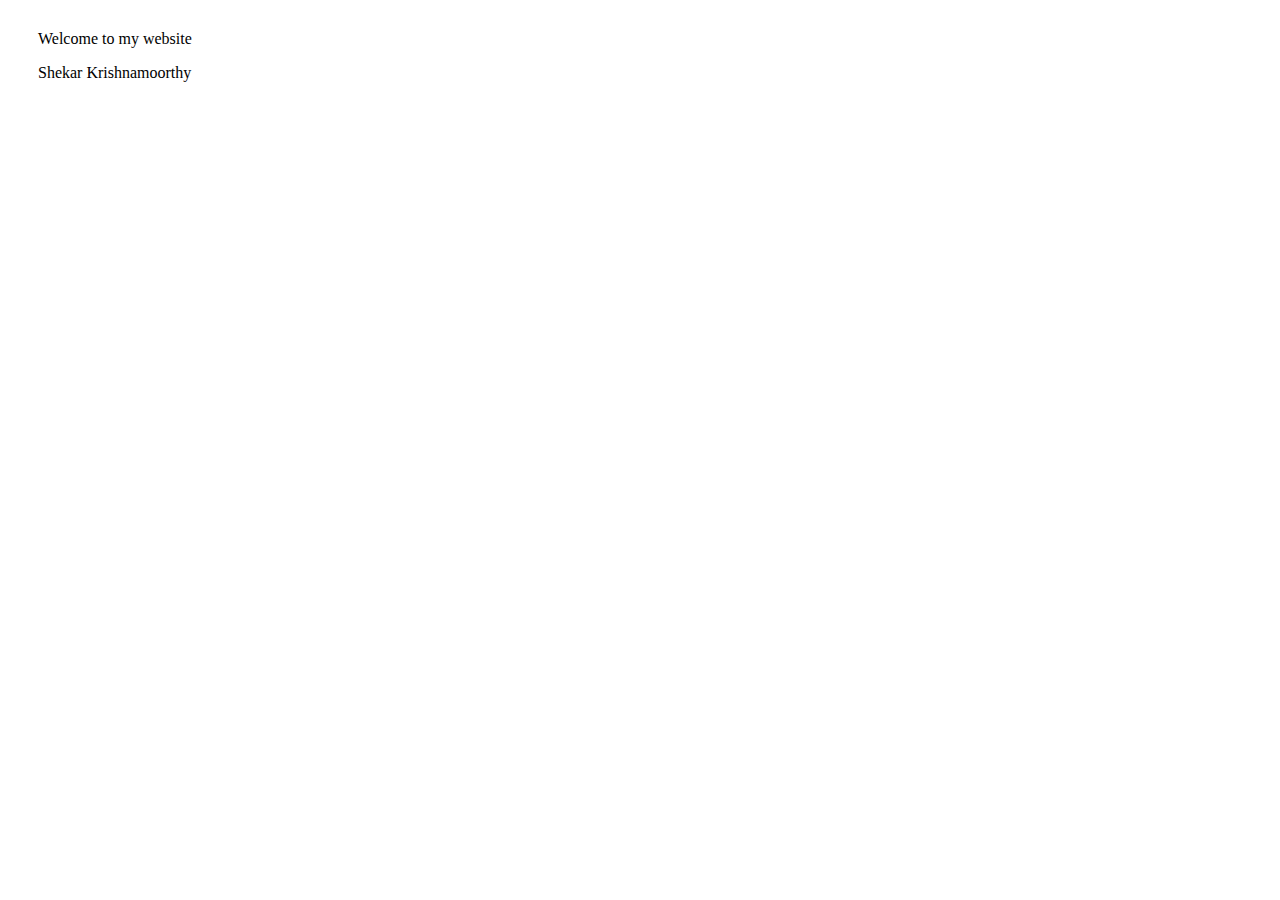
<file: target/classes/templates/index.html>
<!-- This page is illustrative and contains ideas about HTML formatting -->
<!DOCTYPE HTML>
<!-- Signals to the Layout Dialect which layout should be used to decorate this View -->
<html xmlns:layout="http://www.w3.org/1999/xhtml" xmlns:th="http://www.w3.org/1999/xhtml"
      layout:decorate="~{layout1}" lang="en">

<head><div layout:fragment="metadata" th:remove="tag">
    <title>Index Page</title>
    <link th:href="@{/styles/styles.css}" rel="stylesheet" />
</div></head>

<!-- layout::fragment="content" is heart of ThymeLeaf layout -->
<body>
<div id="spring_intro" class="articles" style="margin: 30px;">
    <div layout:fragment="content" th:remove="tag">


        <div class="b1-bg"></div>
        <div id="block1" class="block1">
            <div class="welcome">
                <p class="welcome-text">Welcome to my website</p>
                <p class="welcome-subtext">Shekar Krishnamoorthy</p>

            </div>
        </div>


</div>
</body>
</html>
</file>
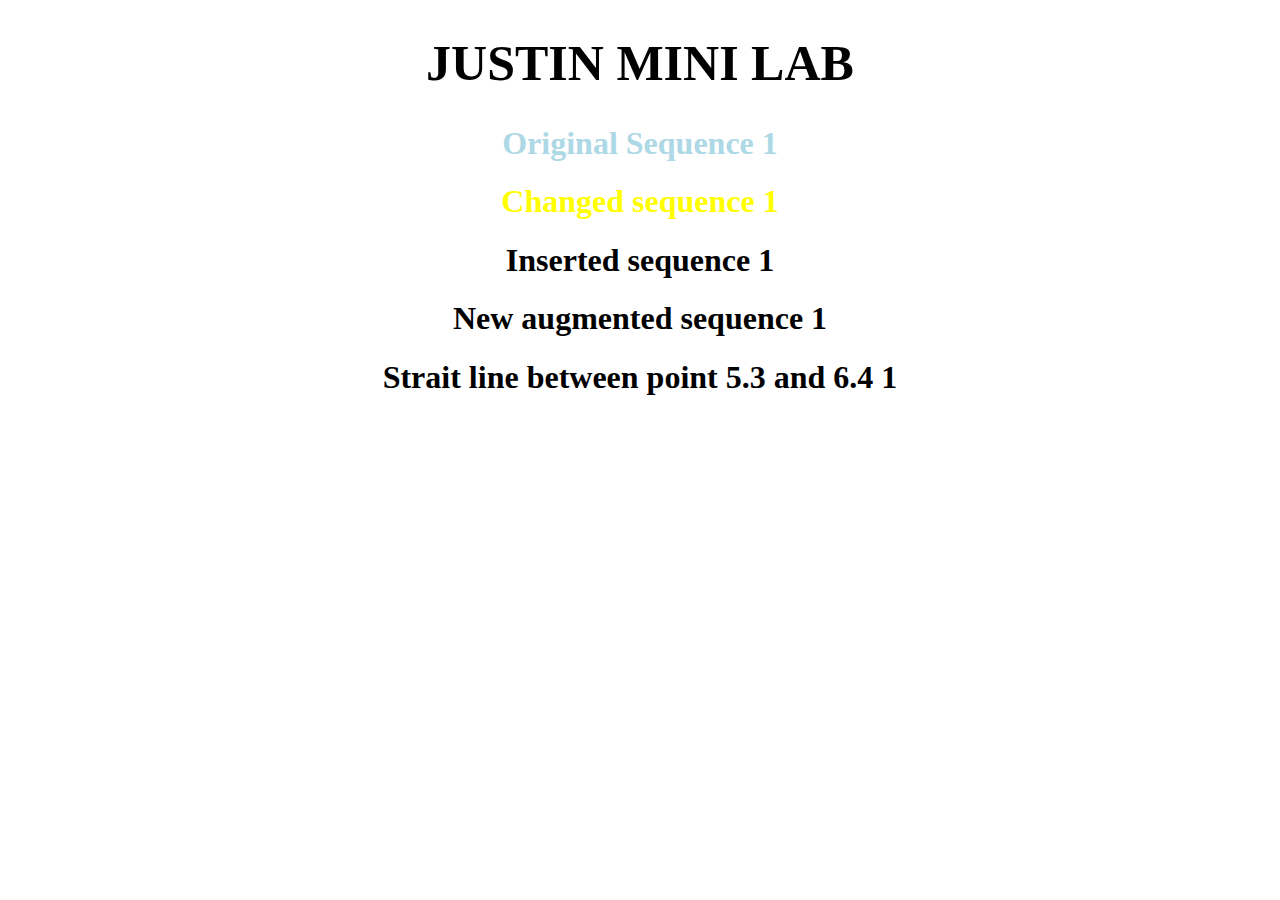
<file: target/classes/templates/light.html>
<!DOCTYPE html>
<html xmlns:layout="http://www.w3.org/1999/xhtml" xmlns:th="http://www.w3.org/1999/xhtml"
      layout:decorate="~{layout}" lang="en">

<head><div layout:fragment="metadata" th:remove="tag">
    <title>Factorial</title>
</div></head>

<body><div layout:fragment="content" th:remove="tag">
    <!-- Start of body content specific to page -->

    <!-- Start of body content specific to page -->
    <div id="spring_intro" class="articles" style="margin: 30px; text-align: center;">
        <h1 style="font-size: 50px">JUSTIN MINI LAB</h1>
        <div>
            <h1 style="color: lightblue">Original Sequence <span th:text="${s}">1</span></h1>
        </div>
        <div>
            <h1 style="color: yellow">
                Changed sequence <span th:text="${t}">1</span>
            </h1>
        </div>
        <div>
            <h1 style="color: black">Inserted sequence <span th:text="${n}">1</span></h1>
        </div>
        <div>
            <h1 style="color: black">New augmented sequence <span th:text="${newSeq}">1</span></h1>
        </div>
        <div>
            <h1 style="color: black">Strait line between point 5.3 and 6.4 <span th:text="${c}">1</span></h1>
        </div>
    </div>
    <!-- End of body content specific to page -->

    <!-- End of body content specific to page -->
</div></body>

</html>
</file>
